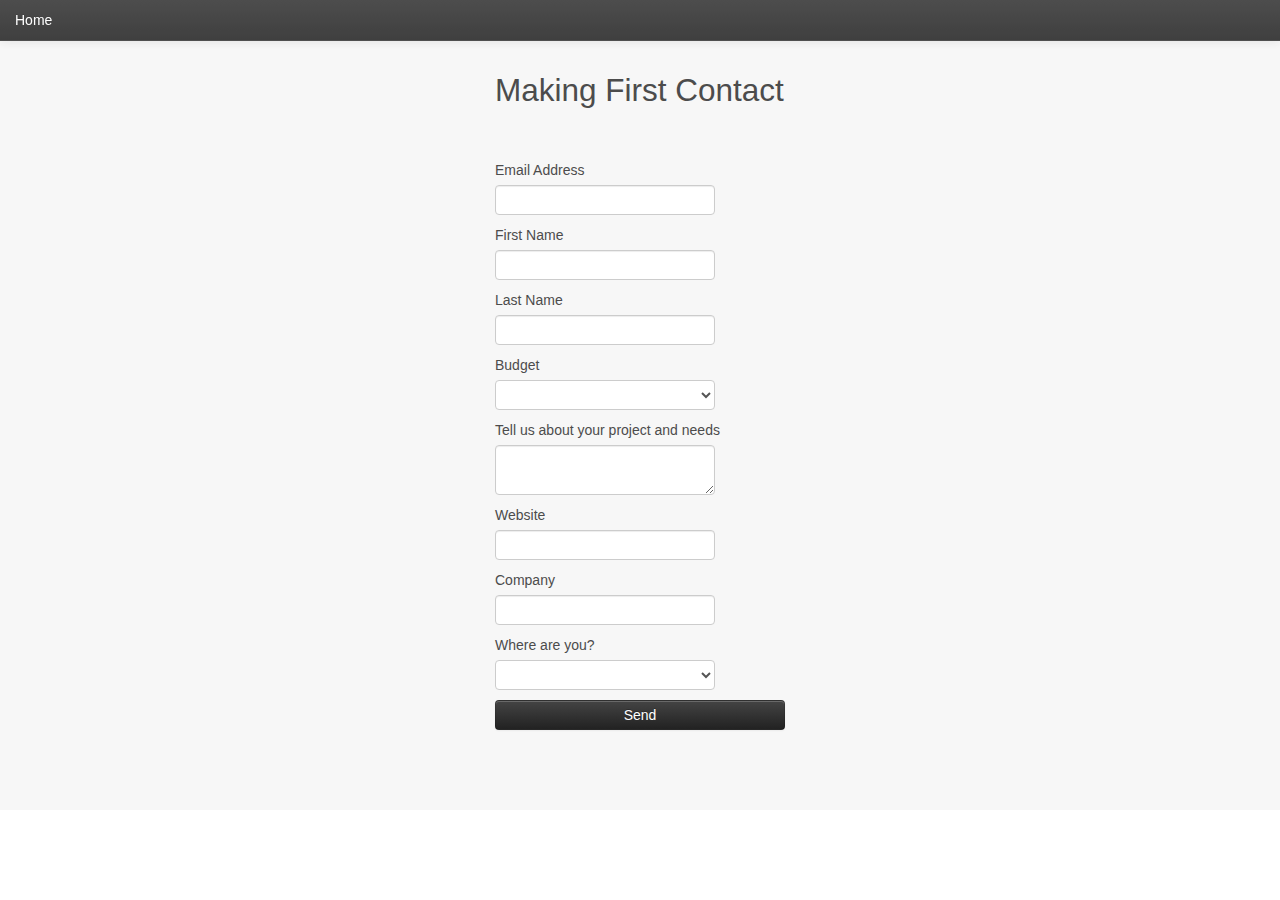
<file: contact.html>
<!DOCTYPE html>
<head>

  <meta charset="utf-8">
  <title>Untitled Productions</title>
  <meta name="description" content="Awesome Film">
  <meta name="viewport" content="width=device-width, initial-scale=1.0">

  <link rel="shortcut icon" href="img/favicon.ico" type="image/x-icon">
  <link rel="icon" href="img/favicon.ico" type="image/x-icon">
  <link rel="stylesheet" href="css/normalize.css">
  <link rel="stylesheet" href="css/bootstrap.css">
  <link rel="stylesheet" href="css/custom.css">
  
  <script>
  (function(i,s,o,g,r,a,m){i['GoogleAnalyticsObject']=r;i[r]=i[r]||function(){
    (i[r].q=i[r].q||[]).push(arguments)},i[r].l=1*new Date();a=s.createElement(o),
    m=s.getElementsByTagName(o)[0];a.async=1;a.src=g;m.parentNode.insertBefore(a,m)
  })(window,document,'script','//www.google-analytics.com/analytics.js','ga');

  ga('create', 'UA-45737218-1', 'untitledproductions.com');
  ga('send', 'pageview');

  </script>

</head>

<body class="container-fluid no-left-right-padding">
  <!--NAVBAR-->
  <div class="navbar navbar-inverse navbar-fixed-top">
    <div class="navbar-inner">
      <!-- <a class="brand" href="#">Untitled Productions</a> -->
      <ul class="nav">
        <li><a href="index.html">Home</a></li> 
      </ul>
      <!-- SOCIAL MEDIA SPRITE -->

      <!-- <div id="socialMedia" class="float-right">

        <ul>
          <li class="twitter"><a href="https://twitter.com/Bill_Searle" target="_blank">Twitter</a></li>
          <li class="facebook"><a href="https://www.facebook.com/anuntitledproduction" target="_blank">Facebook</a></li>
        </ul>
      </div>   -->
      <div class="clear">
      </div>
    </div>
  </div>
  <!-- NAV END -->


  <!-- CONTAINER -->
  <div class="container-fluid">

    <div class="lead contact-content">
      <h2>Making First Contact</h2>
      <!-- Begin MailChimp Signup Form -->
      <div id="mc_embed_signup">
        <form action="http://untitledproductions.us7.list-manage.com/subscribe/post?u=630d4cff44cec8e7ffafd4f3d&amp;id=3dc012aadb" method="post" id="mc-embedded-subscribe-form" name="mc-embedded-subscribe-form" class="validate" target="_blank" novalidate>
          
          <div class="mc-field-group">
            <label for="mce-EMAIL">Email Address </label>
            <input type="email" value="" name="EMAIL" class="required email" id="mce-EMAIL">
          </div>
          <div class="mc-field-group">
            <label for="mce-FNAME">First Name </label>
            <input type="text" value="" name="FNAME" class="required" id="mce-FNAME">
          </div>
          <div class="mc-field-group">
            <label for="mce-LNAME">Last Name </label>
            <input type="text" value="" name="LNAME" class="required" id="mce-LNAME">
          </div>
          <div class="mc-field-group">
            <label for="mce-MMERGE3">Budget </label>
            <select name="MMERGE3" class="required" id="mce-MMERGE3">
              <option value=""></option>
              <option value="$500 - $1000">$500 - $1000</option>
              <option value="$1000 - $5000">$1000 - $5000</option>
              <option value="$5000 - $10,000">$5000 - $10,000</option>
              <option value="$10,000+">$10,000+</option>

            </select>
          </div>
          <div class="mc-field-group">
            <label for="mce-MMERGE4">Tell us about your project and needs </label>
            <textarea type="text" value="" name="MMERGE4" class="required" id="mce-MMERGE4"></textarea>
          </div>
          <div class="mc-field-group">
            <label for="mce-MMERGE5">Website </label>
            <input type="url" value="" name="MMERGE5" class=" url" id="mce-MMERGE5">
          </div>
          <div class="mc-field-group">
            <label for="mce-MMERGE6">Company </label>
            <input type="text" value="" name="MMERGE6" class="" id="mce-MMERGE6">
          </div>
          <div class="mc-field-group">
            <label for="mce-MMERGE8">Where are you? </label>
            <select name="MMERGE8" class="" id="mce-MMERGE8">
              <option value=""></option>
              <option value="Alabama">Alabama</option>
              <option value="Alaska">Alaska</option>
              <option value="Arizona">Arizona</option>
              <option value="Arkansas">Arkansas</option>
              <option value="California">California</option>
              <option value="Colorado">Colorado</option>
              <option value="Connecticut">Connecticut</option>
              <option value="Delaware">Delaware</option>
              <option value="Florida">Florida</option>
              <option value="Georgia">Georgia</option>
              <option value="Hawaii">Hawaii</option>
              <option value="Idaho">Idaho</option>
              <option value="Illinois">Illinois</option>
              <option value="Indiana">Indiana</option>
              <option value="Iowa">Iowa</option>
              <option value="Kansas">Kansas</option>
              <option value="Kentucky">Kentucky</option>
              <option value="Louisiana">Louisiana</option>
              <option value="Maine">Maine</option>
              <option value="Maryland">Maryland</option>
              <option value="Massachusetts">Massachusetts</option>
              <option value="Michigan">Michigan</option>
              <option value="Minnesota">Minnesota</option>
              <option value="Mississippi">Mississippi</option>
              <option value="Missouri">Missouri</option>
              <option value="Montana">Montana</option>
              <option value="Nebraska">Nebraska</option>
              <option value="Nevada">Nevada</option>
              <option value="New Hampshire">New Hampshire</option>
              <option value="New Jersey">New Jersey</option>
              <option value="New Mexico">New Mexico</option>
              <option value="New York">New York</option>
              <option value="North Carolina">North Carolina</option>
              <option value="North Dakota">North Dakota</option>
              <option value="Ohio">Ohio</option>
              <option value="Oklahoma">Oklahoma</option>
              <option value="Oregon">Oregon</option>
              <option value="Pennsylvania">Pennsylvania</option>
              <option value="Rhode Island">Rhode Island</option>
              <option value="South Carolina">South Carolina</option>
              <option value="South Dakota">South Dakota</option>
              <option value="Tennessee">Tennessee</option>
              <option value="Texas">Texas</option>
              <option value="Utah">Utah</option>
              <option value="Vermont">Vermont</option>
              <option value="Virginia">Virginia</option>
              <option value="Washington">Washington</option>
              <option value="Washington D.C.">Washington D.C.</option>
              <option value="West Virginia">West Virginia</option>
              <option value="Wisconsin">Wisconsin</option>
              <option value="Wyoming">Wyoming</option>

            </select>
          </div>
          <div id="mce-responses" class="clear">
            <div class="response" id="mce-error-response" style="display:none"></div>
            <div class="response" id="mce-success-response" style="display:none"></div>
          </div>  <div class="clear"><input type="submit" value="Send" name="subscribe" id="mc-embedded-subscribe" class="btn btn-inverse btn-block"></div>
        </form>
      </div>

      <!--End mc_embed_signup-->



      



      <!-- Add jQuery library -->
      <script type="text/javascript" src="js/jquery_1.10.2.js"></script>
      <!-- Add Parsley library -->
      <script type="text/javascript" src="js/parsley.js"></script>
    </body>
    </html>
</file>
<file: css/custom.css>
/*UNTITLED PRODUCTIONS CUSTOM STYLES*/
/*
#2E2E2E - darkest
#4C4C4C - text
#858585 - border
#C4C4C4 - fade to 
#F7F7F7 - lightest*/


h2{
	font-weight: 300;
	padding-bottom: 40px;
}
h3{
	font-weight: 300;
}
h4{
	font-weight: 300;
}
#about p{
	text-align: justify;
}
/*REMOVES BOOTSTRAP PADDING FROM L and R*/
.no-left-right-padding {
	padding-left: 0px;
	padding-right: 0px;
}
/*FOOTER*/
#footer{
	background-color: #F7F7F7;
	padding-top: 20px;
	padding-bottom: 20px;
}
#footer p {
	margin-bottom: 0;
}
footer li {
     border-bottom: 1px solid #515151;
     padding-left: 20px;
     padding-right: 20px;
     text-align: center;
     font-size: 12px;
     list-style: none; 
     line-height: 3;
}
footer a{
     text-decoration: none;
     color: #515151;
}
footer a:hover{
     color: rgba(207, 138, 5, 0.7);
 }
 /*CONTACT LIST ON MAIN PAGE - FOOTER*/
 .contact-list {
	margin: auto;
	height: 100%;
	max-width: 480px;
}

/*END FOOTER*/
/*MAIN CONTENT DIV STYLE*/
.content {
	margin: auto;
	height: 100%;
	width: 60%;
	padding-top: 60px;
	padding-bottom: 60px;	
}
/*CONTACT PAGE CONTENT DIV*/
.contact-content {
	margin: 0 auto;
	height: 100%;
	max-width: 290px;
	padding-top: 60px;
	padding-bottom: 60px;
	
}
.separator{
	padding-bottom: 60px;
}
ul{
	margin: 0px 0px 0px 0px;
}
body {
	color: #4C4C4C;
	padding-left: 0px;
	padding-right: 0px;
	background-color: #F7F7F7;
}
#logo h1{
	color: #F7F7F7;
	font-weight: 300;
	position:absolute;
    top:45%;
    left: 0;
    right: 60%;
    z-index:1;
}
#mobile-logo h1{
	background:url(../img/mobile-banner.png);
	color: #F7F7F7;
	font-weight: 300;
	text-align: center;
	padding-bottom: 72px;
	padding-top: 72px;
	margin: 0px;
}
.navbar{
	opacity: .8;
}
.title-slim h2{
	background-color: #F7F7F7;
	font-weight: 300;
	text-align: center;
	padding-bottom: 5%;
	padding-top: 5%;
	margin: 0px;
}
.contact-links{
	position: absolute;

}
.float-left{
	float: left;
}
.float-right{
	float: right;
}
/*************************SOCIAL MEDIA***********************/
.socialIcons{
	padding: 2px;
	margin-bottom: 10px;
	height:40px;
	width: 40px;
}
.socialIcons:hover {
     opacity: .5;
     transition: all 0.1s linear;
	-webkit-transition: all 0.1s linear;
	-moz-transition: all 0.1s linear;
	-o-transition: all 0.1s linear;
	-ms-transition: all 0.1s linear;
     -webkit-transform: rotate(10deg); 
}
/****************END SOCIAL MEDIA***************/

/*OPENING VIDEO BANNER*/
#video-container {
	top:0%;
	left:0%;
	height:100%;
	width:100%;
	overflow: hidden;
	position: relative;
}
video {
	position:relative;
	z-index:0;
}
video.fillWidth {
	width: 100%;
}
/*END OPENING VIDEO BANNER*/

/*FANCY BOX*/
li{
	list-style-type: none;
}
/*WORK SECTION STYLES*/
.work h2{
	padding: 50px;
}
#work{
	padding-bottom: 0px;
	display: block;	
}
#work-mobile{
	padding-bottom: 0px;
	display: block;
}
.lead{
	margin-bottom: 0px;
}
.grid {
	width: 50%;
	float:left;
	display: inline-block;
 	position: relative;
}

/*Work hover over boxes*/

.hover_block {
    position: relative;
    overflow: hidden;
}
.hover_info {
    width: 100%;
    height: 100%;
    position: absolute;
    top: 0;
    left: 0;
}

.hover_info h2 { font-size: 1em; padding: 1% 2%; background: rgba(207, 138, 5, 0.7); color: #E7E7E7; position: absolute; top: 25px; left: -100%; transition: left 200ms linear; -webkit-transition: left 200ms linear; -moz-transition: left 200ms linear; }
.hover_info p { font-size: 1em; line-height: 1.4; color: #fff;position: absolute; top: 50%; left: 10%; width: 80%; text-align: center; opacity: 0; transition: opacity 200ms linear; -webkit-transition: opacity 200ms linear; -moz-transition: opacity 200ms linear; }
.hover_info a { font-size: 1em; padding: 1% 2%; background: rgba(207, 138, 5, 0.7); color: #E7E7E7; position: absolute; bottom: 25px; right: -100%; }
.hover_info:hover h2 { left: 0; transition-delay: 250ms; -webkit-transition-delay: 250ms; -moz-transition-delay: 250ms; }
.hover_info:hover p { opacity: 1; transition-delay: 600ms; -webkit-transition-delay: 600ms; -moz-transition-delay: 600ms; }
.hover_info:hover a { right: 0; transition: right 200ms linear 700ms, color, background 200ms linear; -webkit-transition: right 200ms linear 700ms, color, background 200ms linear; -moz-transition: right 200ms linear 700ms, color, background 200ms linear; }
.hover_info a:hover { background: rgba(207, 138, 5, 1.0); color: #F7F7F7; }


.block_1 .top_left, .block_1 .top_right, .block_1 .bottom_left, .block_1 .bottom_right {
    width: 100%;
    height: 100%;
    background: rgba(0, 0, 0, 0.3);
    position: absolute;
    transition: all 200ms linear; 
    -webkit-transition: all 200ms linear;  
    -moz-transition: all 200ms linear;
}

.block_1 .top_left { top: -100%; left: -100%; }
.block_1 .top_right { top: -100%; right: -100%; }
.block_1 .bottom_left { bottom: -100%; left: -100%; }
.block_1 .bottom_right { bottom: -100%; right: -100%; }

.block_1:hover .top_left { top: 0; left: 0; }
.block_1:hover .top_right { top: 0; right: 0; }
.block_1:hover .bottom_left { bottom: 0; left: 0; }
.block_1:hover .bottom_right { bottom: 0; right: 0; }
/*Mobile embed style*/
.embed-container { position: relative; padding-bottom: 56.25%; padding-top: 30px; height: 0; overflow: hidden; max-width: 100%; height: auto; } .embed-container iframe, .embed-container object, .embed-container embed { position: absolute; top: 0; left: 0; width: 100%; height: 100%; }

/*AUDIO ICONS*/
#audioControl{
	float: right;
	margin-right: 10px;
	display: block;
    width:40px;
    height:40px;
    text-indent: -9999em;
    
}
.audioIconOff{
	background: url(../img/music-off.png);
}
.audioIconOn{
    background: url(../img/music-on.png);
}

/*MEDIA QUERIES*/
/*shown/hidden in mobile - below 480px width*/
@media screen and (max-width: 481px){
.content{
	width:80%;
} 
#socialMedia{
  	 display: none;
}   
#video-container{
	display: none; 
}
.navbar-fixed-top{
	position: relative;
}
.navbar{
	opacity: 1;
}
#work{
	display: none;
}	
#work-nav{
	display: none;
}
#audioControl{
		display: none;
	}
}
/*hide work section hover description below 830px width*/
@media screen and (max-width: 830px){
	.hover_info p{ 
		display:none;
	}
}
/*shown/hidden in full screen - above 480px width*/
@media screen and (min-width: 481px){
	#mobile-logo{
		display: none;
	}
	#work-mobile{
		display: none;
	}
	#work-nav-mobile{
		display: none;
	}
}
</file>
